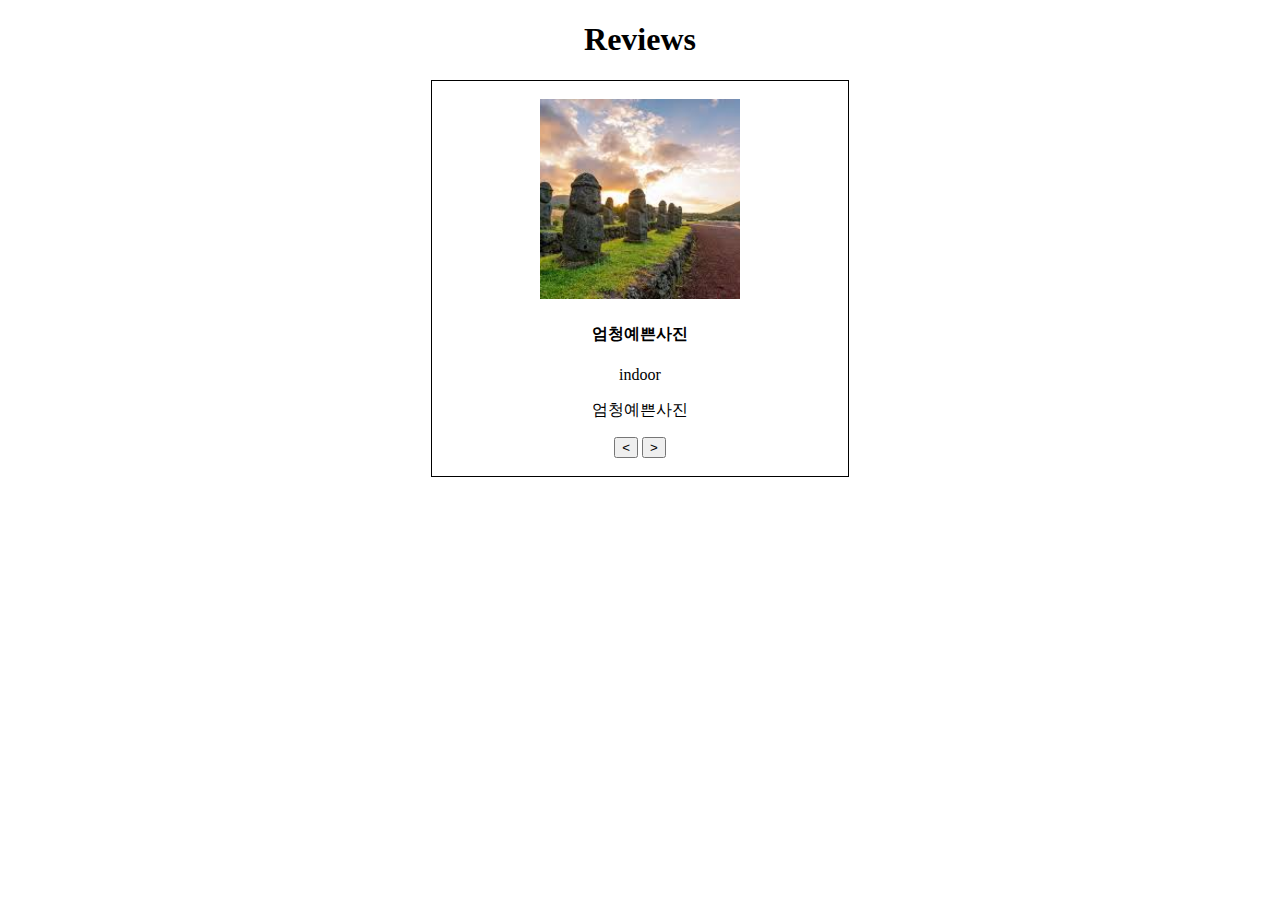
<file: review/index.html>
<!DOCTYPE html>
<html>
    <head>
        <meta charset="utf8">
        <title>Review</title>
        <link rel="stylesheet" href="style.css">
    </head>
    <body>
        <h1>Reviews</h1>
        <article claa="Review">
            <div id="img-container">
                <img src="" id="main-img"
                    style="width:  200px;
                        height: 200px;
                        object-fit: cover;">
            </div>
            <h4 id="food-name"></h4>
            <p id="type"></p>
            <p id="info"></p>

            <div id="controler">
                <button id="prev-btn">  &lt; </button>
                <button id="next-btn"> &gt; </button>
            </div>
        </article>
        <script src="app.js"></script>
    </body>
</html>
</file>
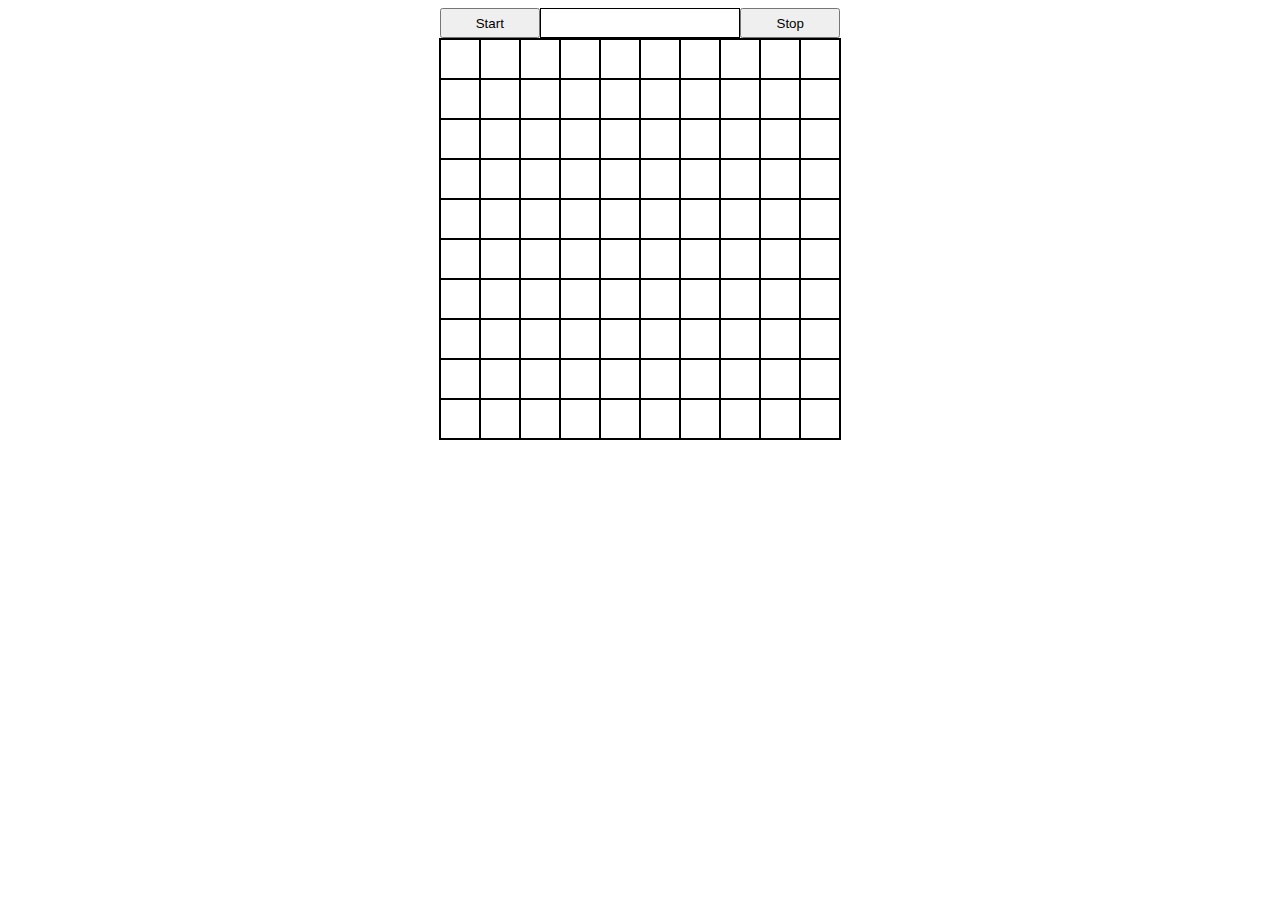
<file: 스네이크게임/index.html>
<!DOCTYPE html>
<head>
    <meta charset="UTF-8">
    <title>Snake Game</title>
    <link rel="stylesheet" href="style.css">
</head>
<body>
    <div class="container">
        <button id="startBtn">Start</button>
        <div id="score"></div>
        <button id="stopBtn">Stop</button>
    </div>
    <div class="grid"></div>
    <script src="app.js" charset="UTF-8"></script>
</body>
</html>
</file>
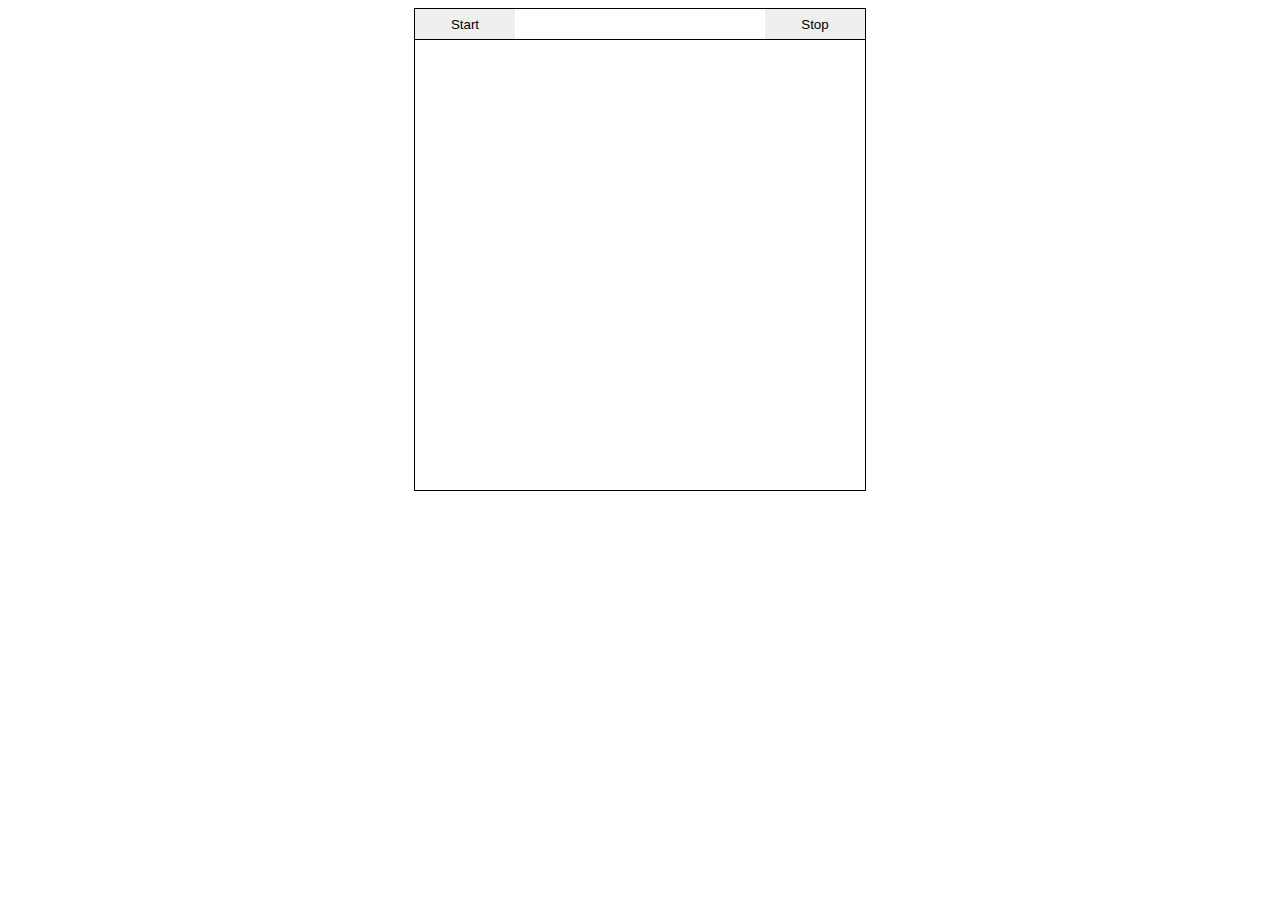
<file: 스페이스 인베이다/index.html>
<!DOCTYPE html>
<html lang="en">
<head>
    <meta charset="UTF-8">
    <title>스페이스 인베이더</title>
    <link rel="stylesheet" href="style.css">
</head>
<body>
    <div class="container">
        <button id="startBtn">Start</button>
        <div id="display"></div>
        <button id="stopBtn">Stop</button>
    </div>
    <div class="grid"></div>

    <script src="main.js" charset="UTF-8"></script>
</body>
</html>
</file>
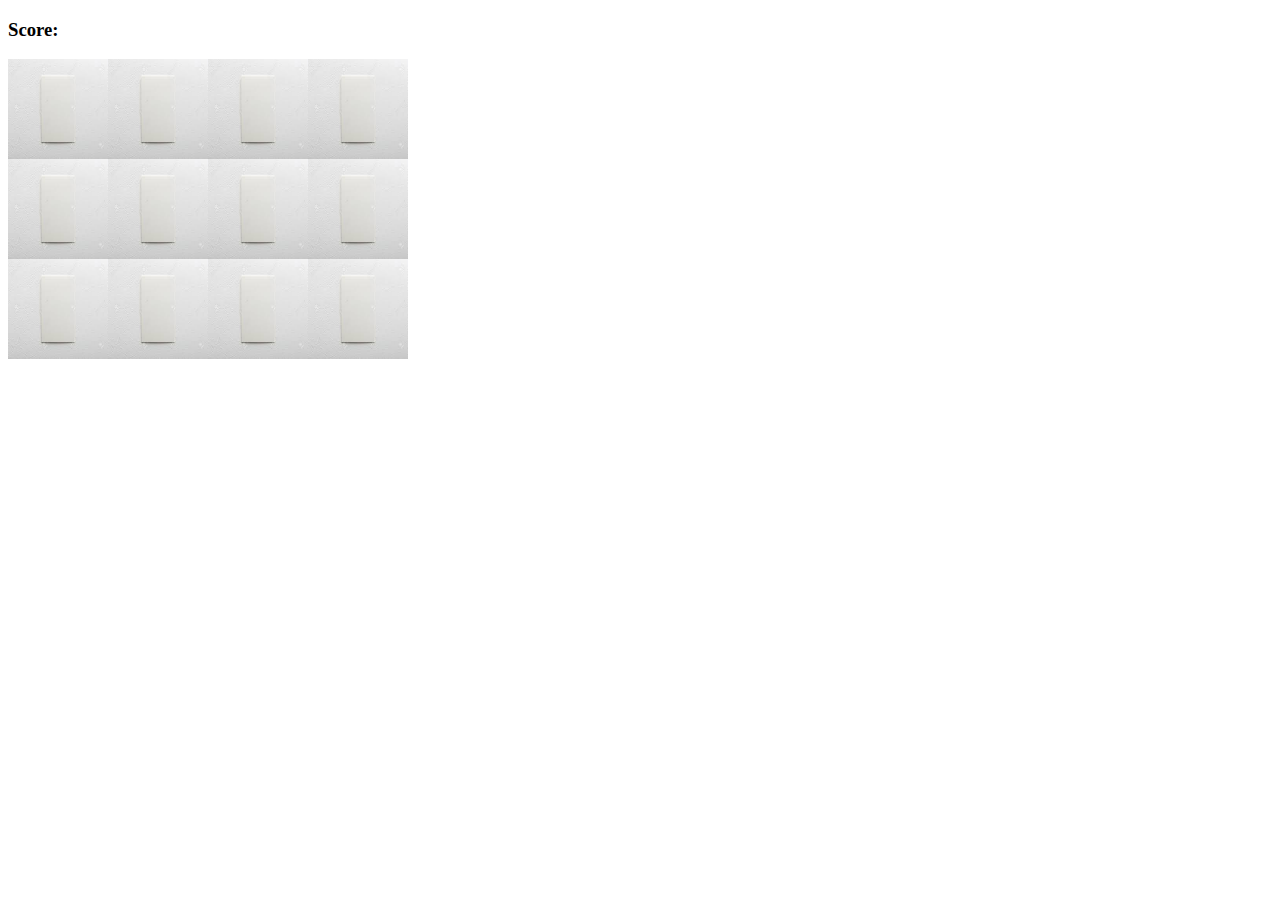
<file: 자바스크립트/게임/index.html>
<!DOCTYPE html>
<html lang="en">
<head>
    <meta charset="UTF-8">
    <title>Memory Game</title>
    <link rel="stylesheet" href="style.css"></link>
</head>
<body>
    <h3>Score:<span id="result"></span></h3>
    <div class="grid"> </div>
    <script src="app.js" charset="utf-8"></script>
    
</body>
</html>
</file>
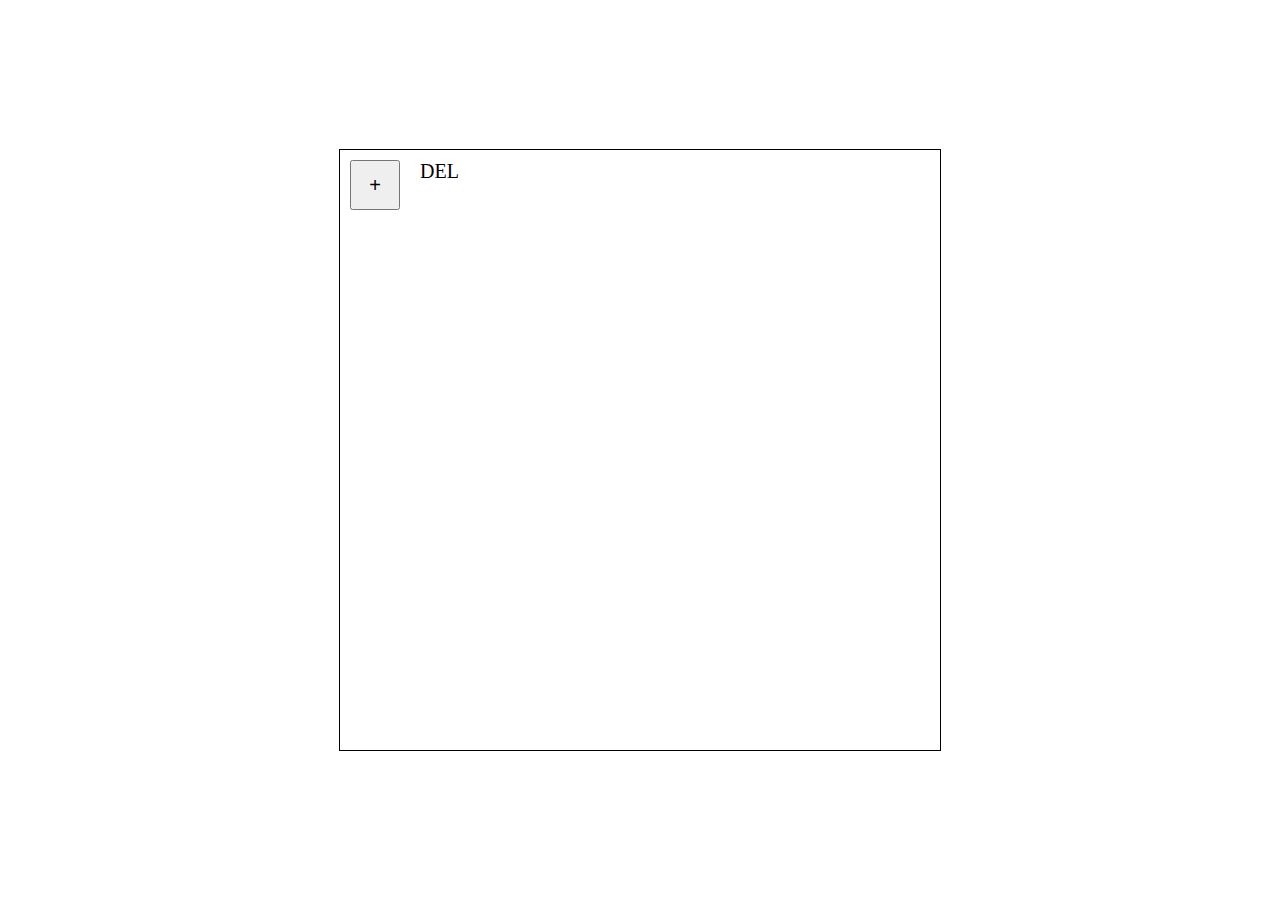
<file: 자바스크립트/김정식/index.html>
<!DOCTYPE html>
<html lang="en">
<head>
    <title>Darg N Drop</title>
    <link rel="stylesheet" href="style.css">
</head>
<body>
    <div class="container">
        <button id="create">+</button>
        <div id="delete">DEL</div>
    </div>
    <script src="app.js"></script>
</body>
</html>
</file>
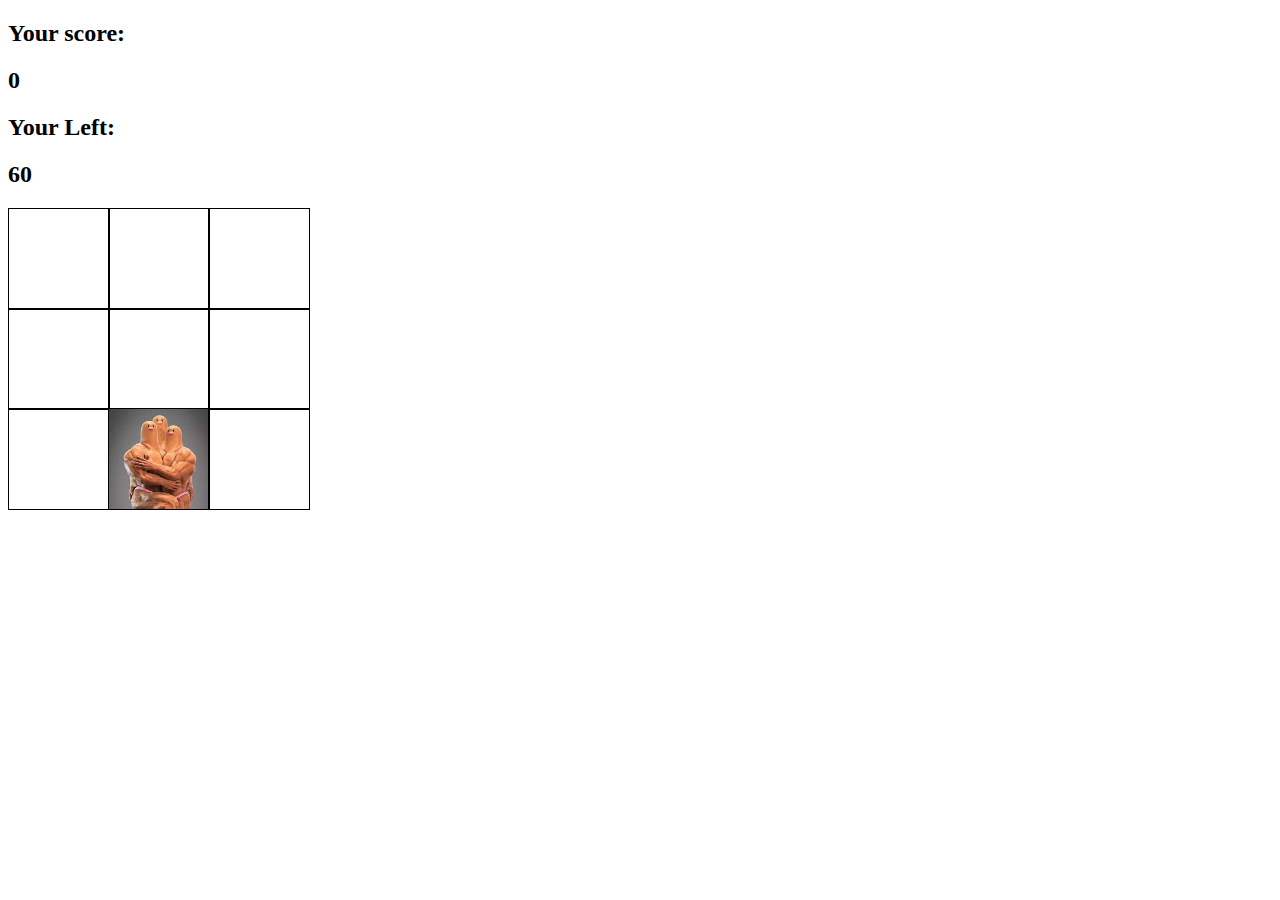
<file: 자바스크립트/두더지잡기/index.html>
<!doctype html>
<html lang="en">
<head>
    <meta charset="UTF-8">
    <title>두더지 잡기</title>
    <link rel="stylesheet" href="style.css">
</head>
<body>
    <div class="header">
        <h2>Your score:</h2> <h2 id="score">0</h2>
        <h2>Your Left:</h2> <h2 id="time-left">60</h2>
    </div>
    <div class="grid"></div>
    <script src="app.js"></script>
</body>
</html>
</file>
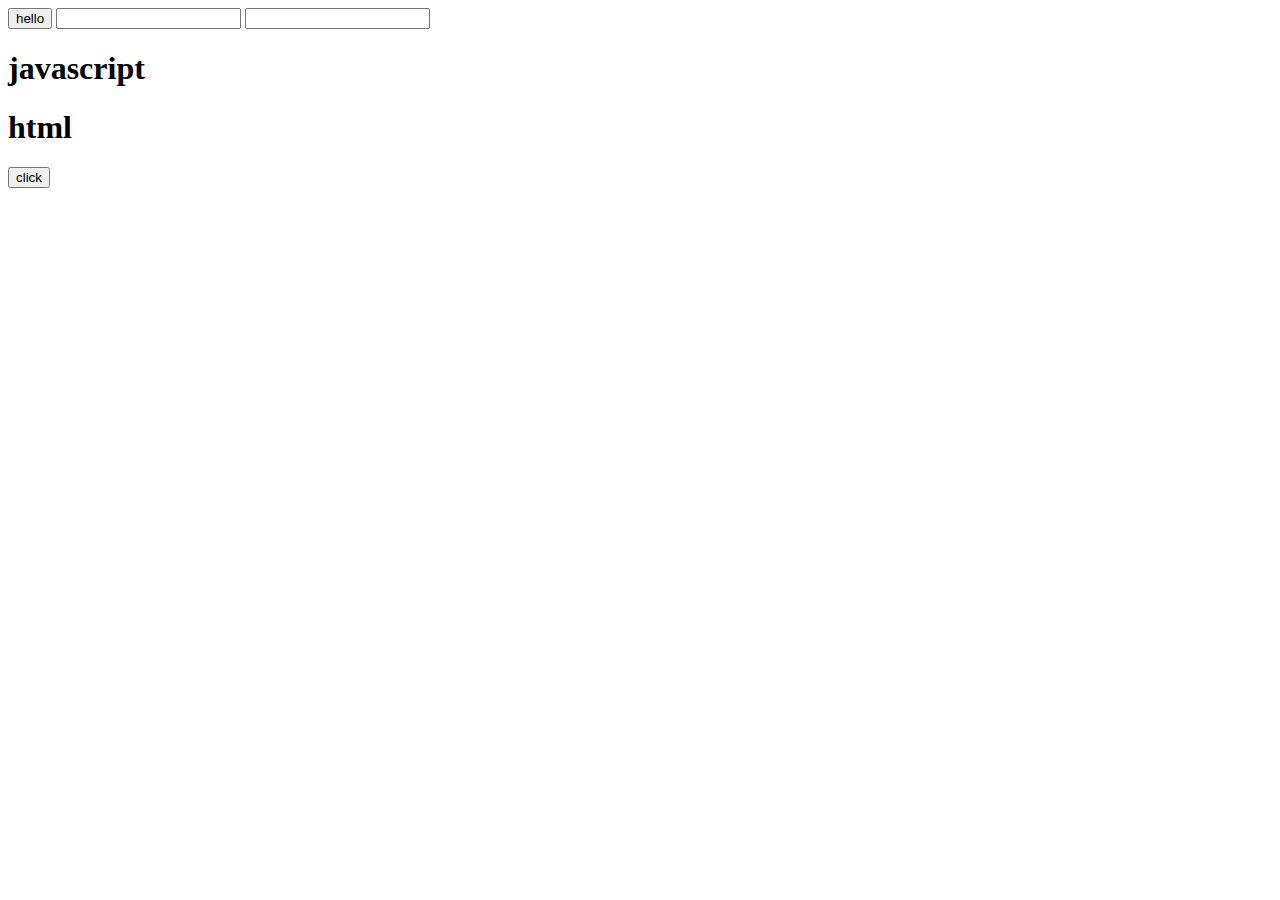
<file: 자바스크립트/1.html>
<!DOCTYPE html>
<html lang="en">
<head>
    <meta charset="UTF-8">
    <meta name="viewport" content="width=device-width, initial-scale=1.0">
    <title>Document</title>
</head>
<body>
    <input type="button" value="hello" onclick="alert('hello')">
    <input type="text" onchange="alert('changed')">
    <input type="text" onkeydown="alert('key down')">
   
    <h1>javascript</h1>
    <script src="D:\자바스크립트\1.js">
    </script>
    <h1>html</h1>

    <input type="button" value="click" onclick="transMsg('hi!');">
</body>
</html>
</file>
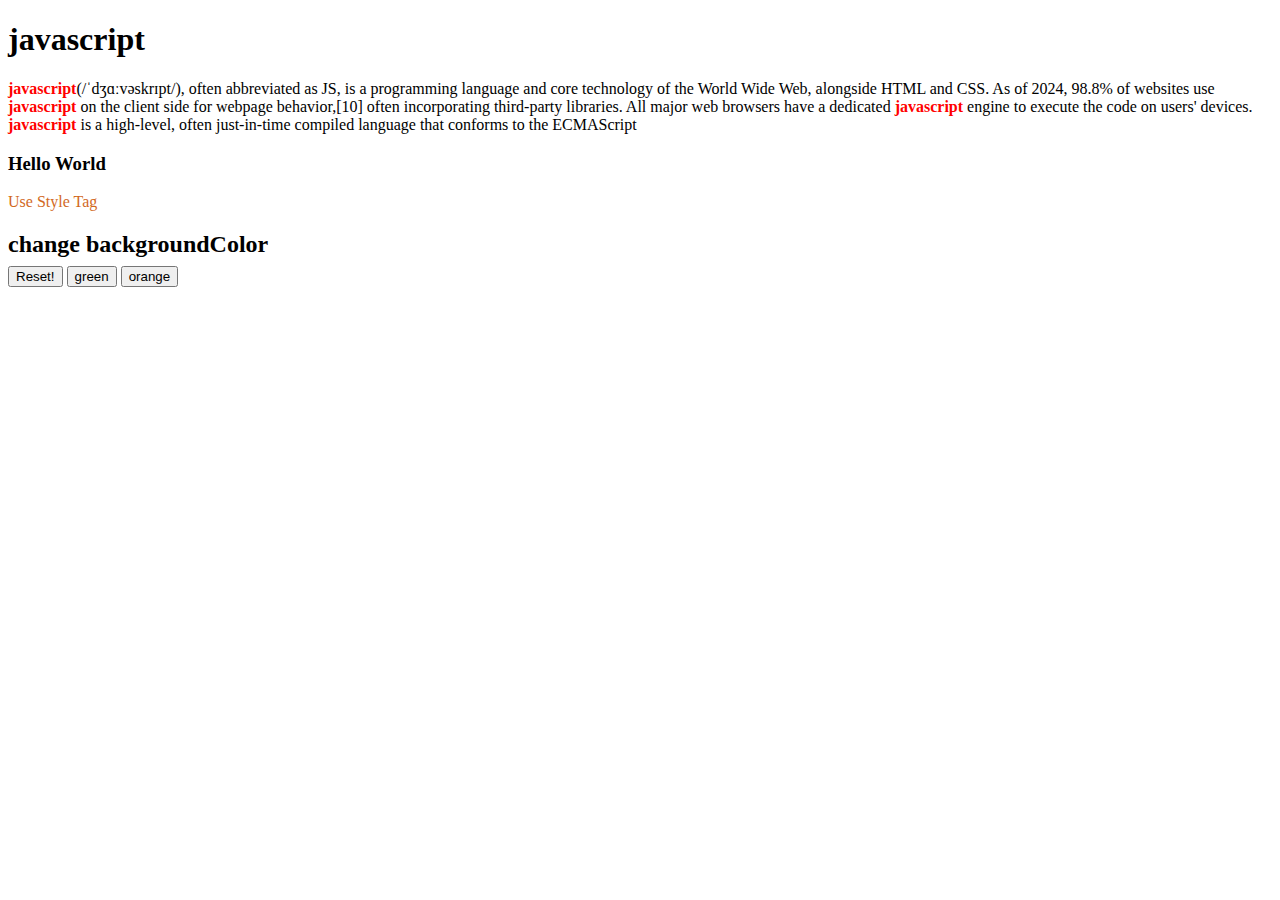
<file: 자바스크립트/2.html>
<!DOCTYPE html>
<html lang="en">
<head>
    <meta charset="UTF-8">
    <meta name="viewport" content="width=device-width, initial-scale=1.0">
    <style>
        .js{
            font-weight: bold;
            color: red;
        }
    </style>
    <title>Document</title>
</head>
<body>
    <h1>javascript</h1>
    <p>
        <span class="js">javascript</span>(/ˈdʒɑːvəskrɪpt/), often abbreviated as JS, is a programming language and core technology of the World Wide Web, 
        alongside HTML and CSS. As of 2024, 98.8% of websites use <span class="js">javascript</span> on the client side for webpage behavior,[10] 
        often incorporating third-party libraries. All major web browsers have a dedicated <span class="js">javascript</span> engine to execute the code on users' devices.
        <span class="js">javascript</span> is a high-level, often just-in-time compiled language that conforms to the ECMAScript
    </p>

    <h3>Hello World</h3>
    <p style="color: chocolate;">
        Use Style Tag
    </p>

    <h2 style="margin-bottom: 8px;">change backgroundColor</h2>
    <input type="button" value="Reset!" onclick="
        document.querySelector('body').style.backgroundColor ='white';">
    <input type="button" value="green" onclick="
        document.querySelector('body').style.backgroundColor = 'green';">
    <input type="button" value="orange" onclick="
        document.querySelector('body').style.backgroundColor = 'orange';">
</body>
</html>
</file>
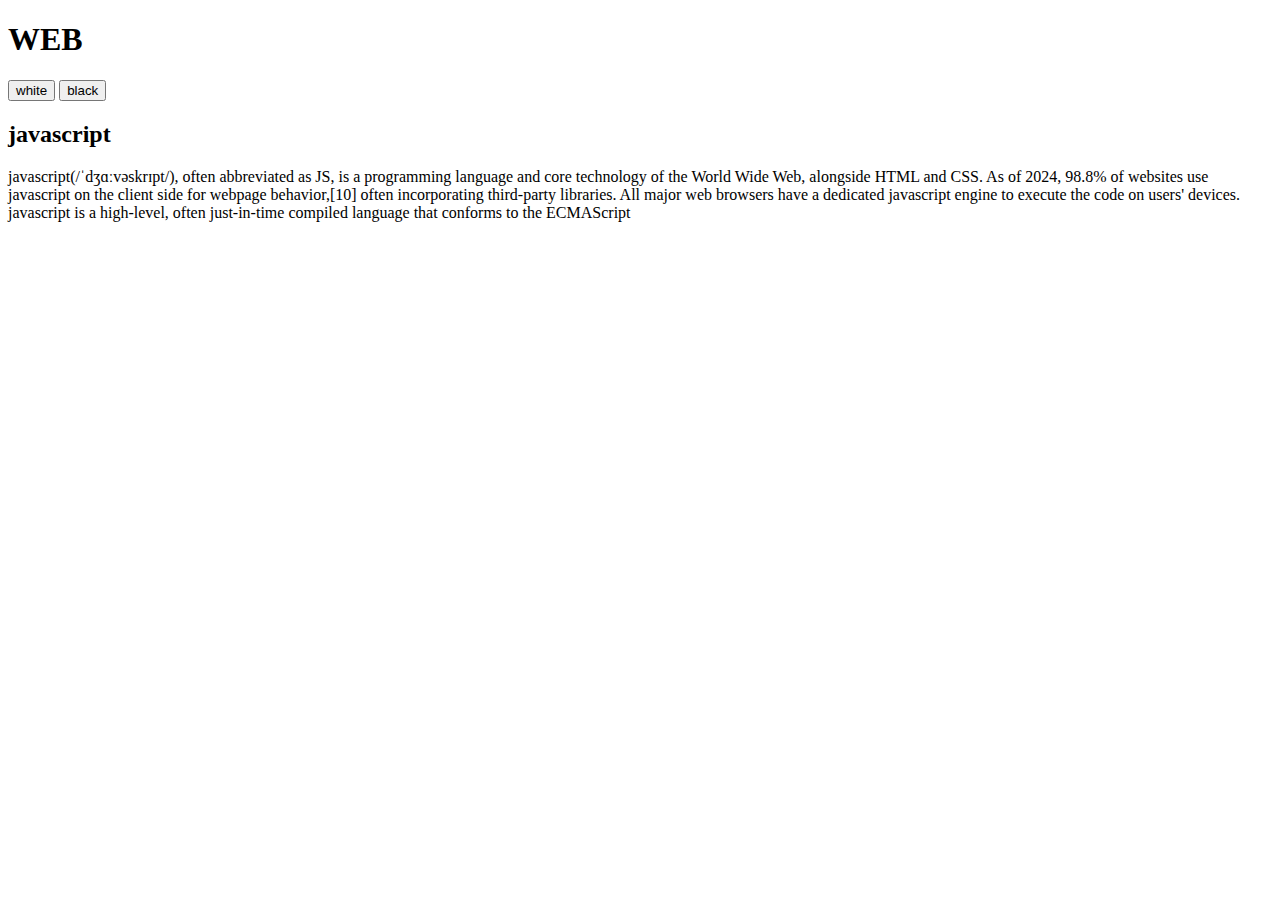
<file: 자바스크립트/test.html>
<!DOCTYPE html>
<html lang="en">
<head>
    <meta charset="UTF-8">
    <meta name="viewport" content="width=device-width, initial-scale=1.0">
    <script>
        function white(){
            document.querySelector('body').style.backgroundColor ='white';
            document.querySelector('body').style.color ='black';
        }

        function black(){
            document.querySelector('body').style.backgroundColor = 'black';
            document.querySelector('body').style.color = 'white';
        }
    </script>
    <title>Document</title>
</head>
<body>
    <h1>WEB</h1>
    <input type="button" value="white" onclick="white()">
    <input type="button" value="black" onclick="black()">
    
    <h2>javascript</h2>
    <p>
        <span class="js">javascript</span>(/ˈdʒɑːvəskrɪpt/), often abbreviated as JS, is a programming language and core technology of the World Wide Web, 
        alongside HTML and CSS. As of 2024, 98.8% of websites use <span class="js">javascript</span> on the client side for webpage behavior,[10] 
        often incorporating third-party libraries. All major web browsers have a dedicated <span class="js">javascript</span> engine to execute the code on users' devices.
        <span class="js">javascript</span> is a high-level, often just-in-time compiled language that conforms to the ECMAScript
    </p>
</body>
</html>
</file>
<file: review/style.css>
body {
    text-align: center;
}

article {
    border: solid 1px black;
    margin: auto;
    padding: 2vh;
    width: 30%;
}
</file>
<file: 스네이크게임/style.css>
body {
    display: flex;
    flex-direction: column;
    justify-content: center;
    align-items: center;
}

.container {
    display: flex;
    justify-content: space-between;
    width: 400px;
    height: 30px;
}

.container div {
    border:  1px solid black;
    width: 200px;
    height: auto;
    font-size: 25px;
    text-align: center;
}

.container button {
    width: 100px;
}

.grid {
    display: grid;
    grid-template-columns: repeat(10, 40px);
    grid-template-rows: repeat(10, 40px);
    width: 400px;
    height: 400px;
    border: 1px solid black;
}

.grid div {
    border: 1px solid black;
}

.snake {
    background-color: aqua;
}

.apple {
    background-color: crimson;
}
</file>
<file: 스페이스 인베이다/style.css>
body {
    display: flex;
    flex-direction: column;
    justify-content: center;
    align-items: center;
}

.container {
    display: flex;
    justify-content: space-between;
    width: 450px;
    height: 30px;
    border: 1px solid black;
    border-bottom: none;
}

.container div {
    width: 200px;
    height: auto;
    font-size: 25px;
    text-align: center;
}

.container button {
    width: 100px;
    border: 0px solid;
}

.grid {
    display: grid;
    grid-template-columns: repeat(15, 30px);
    grid-template-rows: repeat(15, 30px);
    width: 450px;
    height: 450px;
    border: 1px solid black;
}

.player {
    background-color: aqua;
}
.invader {
    background-color: crimson;
    border-radius: 50%;
}
.bullet {
    background-color: coral;
}
.boom {
    background-color: springgreen;
}
</file>
<file: 자바스크립트/게임/style.css>
img {
    width: 100px;
    height: 100px;
}

.grid {
    display: flex;
    flex-wrap: wrap;
    width: 400px;
    height: 300px;
}
</file>
<file: 자바스크립트/김정식/style.css>
body {
    margin: 0px;
    display: flex;
    width: 100vw;
    height: 100vh;
    justify-content: center;
    align-items: center;
}
.container {
    border: 1px solid black;
    width: 600px;
    height: 600px;
}
#create {
    margin: 10px;
    width: 50px;
    height: 50px;
    font-size: 20px;
}
.items {
    width: 50px;
    height: 50px;
    background-color: beige;
    border: 1px solid black;
    position: absolute;
}
.container {
    border: 1px solid black;
    width: 600px;
    height: 600px;
    /* style.css에 추가하기 */
    display: flex;
}
/* style.css에 추가하기 */
#delete {
    margin: 10px;
    width: 50px;
    height: 50px;
    font-size: 20px;
}
</file>
<file: 자바스크립트/두더지잡기/style.css>
.grid {
    display: grid;
    grid-template-columns: repeat(3, 100px);
    grid-template-rows: repeat(3, 100px);
    width: 400px;
    height: 400px;
}

.square {
    height: 100px;
    width: 100px;
    border: solid black 1px;
}

.mole {
    background-image: url("두더지.jpg");
    background-size: cover;
}
</file>
